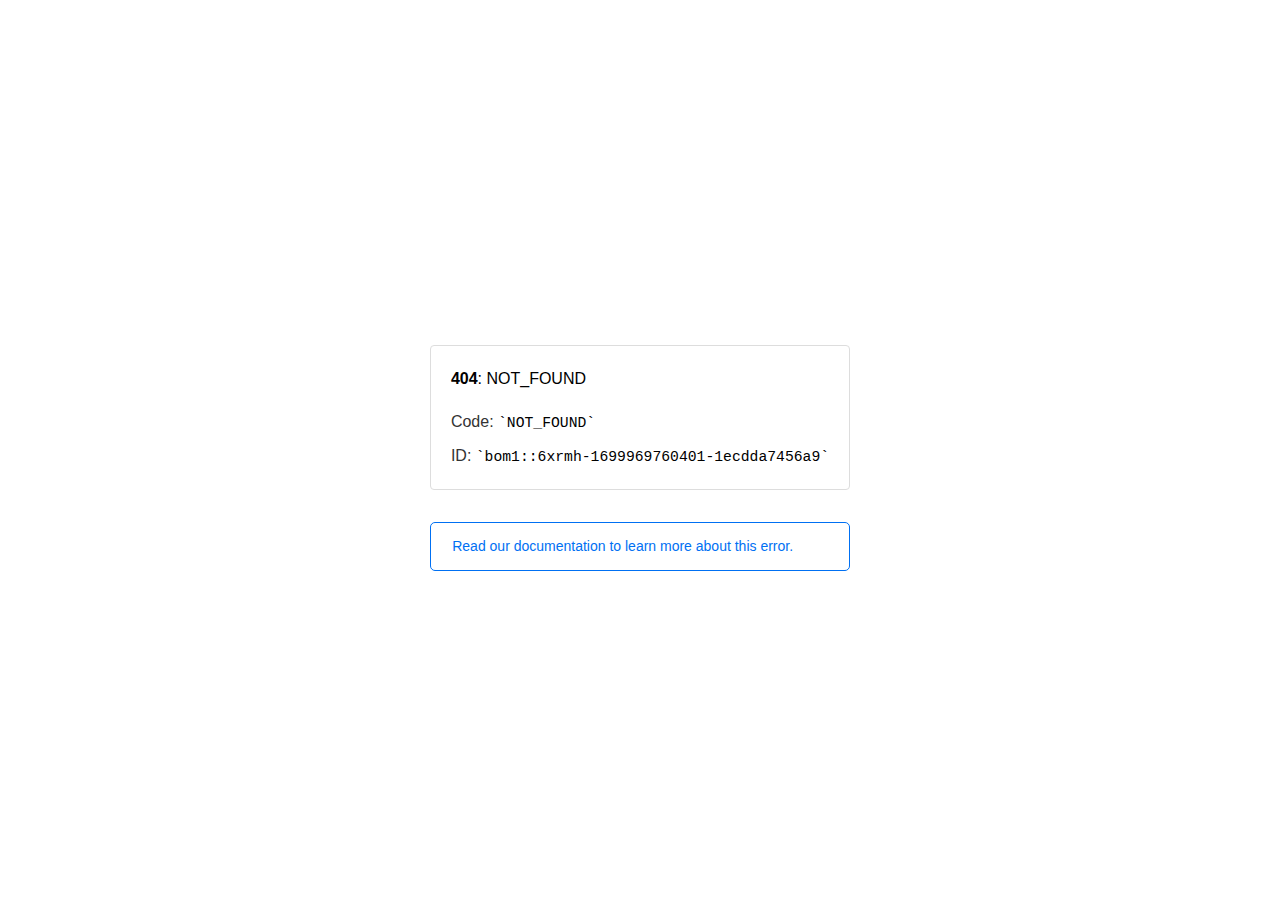
<file: fonts/fa-duotone-900.html>
<!doctype html><html lang=en><meta charset=utf-8><meta name=viewport content="width=device-width,initial-scale=1"><meta name=theme-color content=#000><title>404: NOT_FOUND</title><style>html{font-size:62.5%;box-sizing:border-box;height:-webkit-fill-available}*,::after,::before{box-sizing:inherit}body{font-family:sf pro text,sf pro icons,helvetica neue,helvetica,arial,sans-serif;font-size:1.6rem;line-height:1.65;word-break:break-word;font-kerning:auto;font-variant:normal;-webkit-font-smoothing:antialiased;-moz-osx-font-smoothing:grayscale;text-rendering:optimizeLegibility;hyphens:auto;height:100vh;height:-webkit-fill-available;max-height:100vh;max-height:-webkit-fill-available;margin:0}::selection{background:#79ffe1}::-moz-selection{background:#79ffe1}a{cursor:pointer;color:#0070f3;text-decoration:none;transition:all .2s ease;border-bottom:1px solid #0000}a:hover{border-bottom:1px solid #0070f3}ul{padding:0;margin-left:1.5em;list-style-type:none}li{margin-bottom:10px}ul li:before{content:'\02013'}li:before{display:inline-block;color:#ccc;position:absolute;margin-left:-18px;transition:color .2s ease}code{font-family:Menlo,Monaco,Lucida Console,Liberation Mono,DejaVu Sans Mono,Bitstream Vera Sans Mono,Courier New,monospace,serif;font-size:.92em}code:after,code:before{content:'`'}.container{display:flex;justify-content:center;flex-direction:column;min-height:100%}main{max-width:80rem;padding:4rem 6rem;margin:auto}ul{margin-bottom:32px}.error-title{font-size:2rem;padding-left:22px;line-height:1.5;margin-bottom:24px}.error-title-guilty{border-left:2px solid #ed367f}.error-title-innocent{border-left:2px solid #59b89c}main p{color:#333}.devinfo-container{border:1px solid #ddd;border-radius:4px;padding:2rem;display:flex;flex-direction:column;margin-bottom:32px}.error-code{margin:0;font-size:1.6rem;color:#000;margin-bottom:1.6rem}.devinfo-line{color:#333}.devinfo-line code,code,li{color:#000}.devinfo-line:not(:last-child){margin-bottom:8px}.docs-link,.contact-link{font-weight:500}header,footer,footer a{display:flex;justify-content:center;align-items:center}header,footer{min-height:100px;height:100px}header{border-bottom:1px solid #eaeaea}header h1{font-size:1.8rem;margin:0;font-weight:500}header p{font-size:1.3rem;margin:0;font-weight:500}.header-item{display:flex;padding:0 2rem;margin:2rem 0;text-decoration:line-through;color:#999}.header-item.active{color:#ff0080;text-decoration:none}.header-item.first{border-right:1px solid #eaeaea}.header-item-content{display:flex;flex-direction:column}.header-item-icon{margin-right:1rem;margin-top:.6rem}footer{border-top:1px solid #eaeaea}footer a{color:#000}footer a:hover{border-bottom-color:#0000}footer svg{margin-left:.8rem}.note{padding:8pt 16pt;border-radius:5px;border:1px solid #0070f3;font-size:14px;line-height:1.8;color:#0070f3}@media(max-width:500px){.devinfo-container .devinfo-line code{margin-top:.4rem}.devinfo-container .devinfo-line:not(:last-child){margin-bottom:1.6rem}.devinfo-container{margin-bottom:0}header{flex-direction:column;height:auto;min-height:auto;align-items:flex-start}.header-item.first{border-right:none;margin-bottom:0}main{padding:1rem 2rem}body{font-size:1.4rem;line-height:1.55}footer{display:none}.note{margin-top:16px}}</style><div class=container><main><p class=devinfo-container><span class=error-code><strong>404</strong>: NOT_FOUND</span>
<span class=devinfo-line>Code: <code>NOT_FOUND</code></span>
<span class=devinfo-line>ID: <code>bom1::6xrmh-1699969760401-1ecdda7456a9</code></p><a href=https://vercel.com/docs/errors/platform-error-codes#not_found><div class=note>Read our documentation to learn more about this error.</div></a></main></div>
</file>
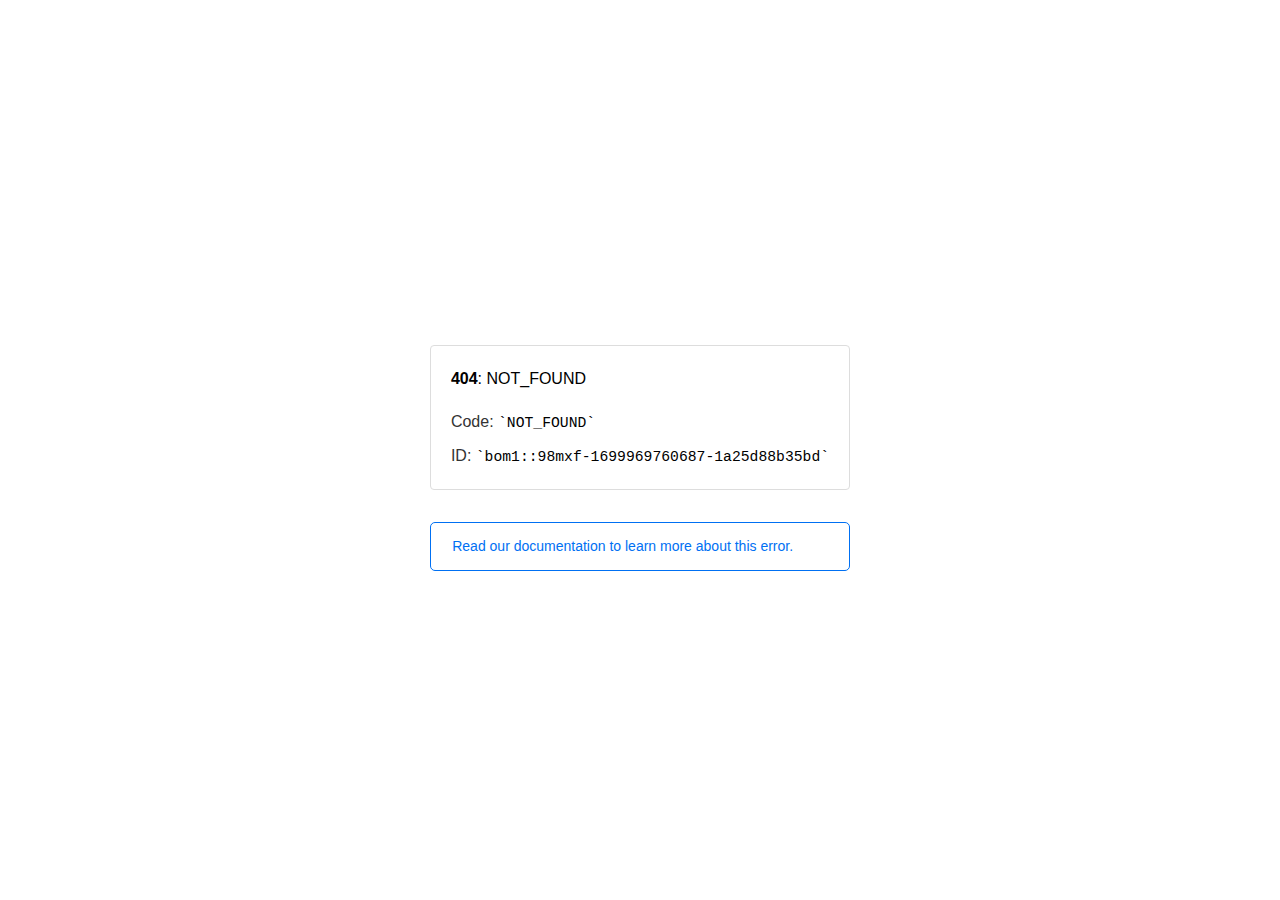
<file: fonts/fa-duotone-901.html>
<!doctype html><html lang=en><meta charset=utf-8><meta name=viewport content="width=device-width,initial-scale=1"><meta name=theme-color content=#000><title>404: NOT_FOUND</title><style>html{font-size:62.5%;box-sizing:border-box;height:-webkit-fill-available}*,::after,::before{box-sizing:inherit}body{font-family:sf pro text,sf pro icons,helvetica neue,helvetica,arial,sans-serif;font-size:1.6rem;line-height:1.65;word-break:break-word;font-kerning:auto;font-variant:normal;-webkit-font-smoothing:antialiased;-moz-osx-font-smoothing:grayscale;text-rendering:optimizeLegibility;hyphens:auto;height:100vh;height:-webkit-fill-available;max-height:100vh;max-height:-webkit-fill-available;margin:0}::selection{background:#79ffe1}::-moz-selection{background:#79ffe1}a{cursor:pointer;color:#0070f3;text-decoration:none;transition:all .2s ease;border-bottom:1px solid #0000}a:hover{border-bottom:1px solid #0070f3}ul{padding:0;margin-left:1.5em;list-style-type:none}li{margin-bottom:10px}ul li:before{content:'\02013'}li:before{display:inline-block;color:#ccc;position:absolute;margin-left:-18px;transition:color .2s ease}code{font-family:Menlo,Monaco,Lucida Console,Liberation Mono,DejaVu Sans Mono,Bitstream Vera Sans Mono,Courier New,monospace,serif;font-size:.92em}code:after,code:before{content:'`'}.container{display:flex;justify-content:center;flex-direction:column;min-height:100%}main{max-width:80rem;padding:4rem 6rem;margin:auto}ul{margin-bottom:32px}.error-title{font-size:2rem;padding-left:22px;line-height:1.5;margin-bottom:24px}.error-title-guilty{border-left:2px solid #ed367f}.error-title-innocent{border-left:2px solid #59b89c}main p{color:#333}.devinfo-container{border:1px solid #ddd;border-radius:4px;padding:2rem;display:flex;flex-direction:column;margin-bottom:32px}.error-code{margin:0;font-size:1.6rem;color:#000;margin-bottom:1.6rem}.devinfo-line{color:#333}.devinfo-line code,code,li{color:#000}.devinfo-line:not(:last-child){margin-bottom:8px}.docs-link,.contact-link{font-weight:500}header,footer,footer a{display:flex;justify-content:center;align-items:center}header,footer{min-height:100px;height:100px}header{border-bottom:1px solid #eaeaea}header h1{font-size:1.8rem;margin:0;font-weight:500}header p{font-size:1.3rem;margin:0;font-weight:500}.header-item{display:flex;padding:0 2rem;margin:2rem 0;text-decoration:line-through;color:#999}.header-item.active{color:#ff0080;text-decoration:none}.header-item.first{border-right:1px solid #eaeaea}.header-item-content{display:flex;flex-direction:column}.header-item-icon{margin-right:1rem;margin-top:.6rem}footer{border-top:1px solid #eaeaea}footer a{color:#000}footer a:hover{border-bottom-color:#0000}footer svg{margin-left:.8rem}.note{padding:8pt 16pt;border-radius:5px;border:1px solid #0070f3;font-size:14px;line-height:1.8;color:#0070f3}@media(max-width:500px){.devinfo-container .devinfo-line code{margin-top:.4rem}.devinfo-container .devinfo-line:not(:last-child){margin-bottom:1.6rem}.devinfo-container{margin-bottom:0}header{flex-direction:column;height:auto;min-height:auto;align-items:flex-start}.header-item.first{border-right:none;margin-bottom:0}main{padding:1rem 2rem}body{font-size:1.4rem;line-height:1.55}footer{display:none}.note{margin-top:16px}}</style><div class=container><main><p class=devinfo-container><span class=error-code><strong>404</strong>: NOT_FOUND</span>
<span class=devinfo-line>Code: <code>NOT_FOUND</code></span>
<span class=devinfo-line>ID: <code>bom1::98mxf-1699969760687-1a25d88b35bd</code></p><a href=https://vercel.com/docs/errors/platform-error-codes#not_found><div class=note>Read our documentation to learn more about this error.</div></a></main></div>
</file>
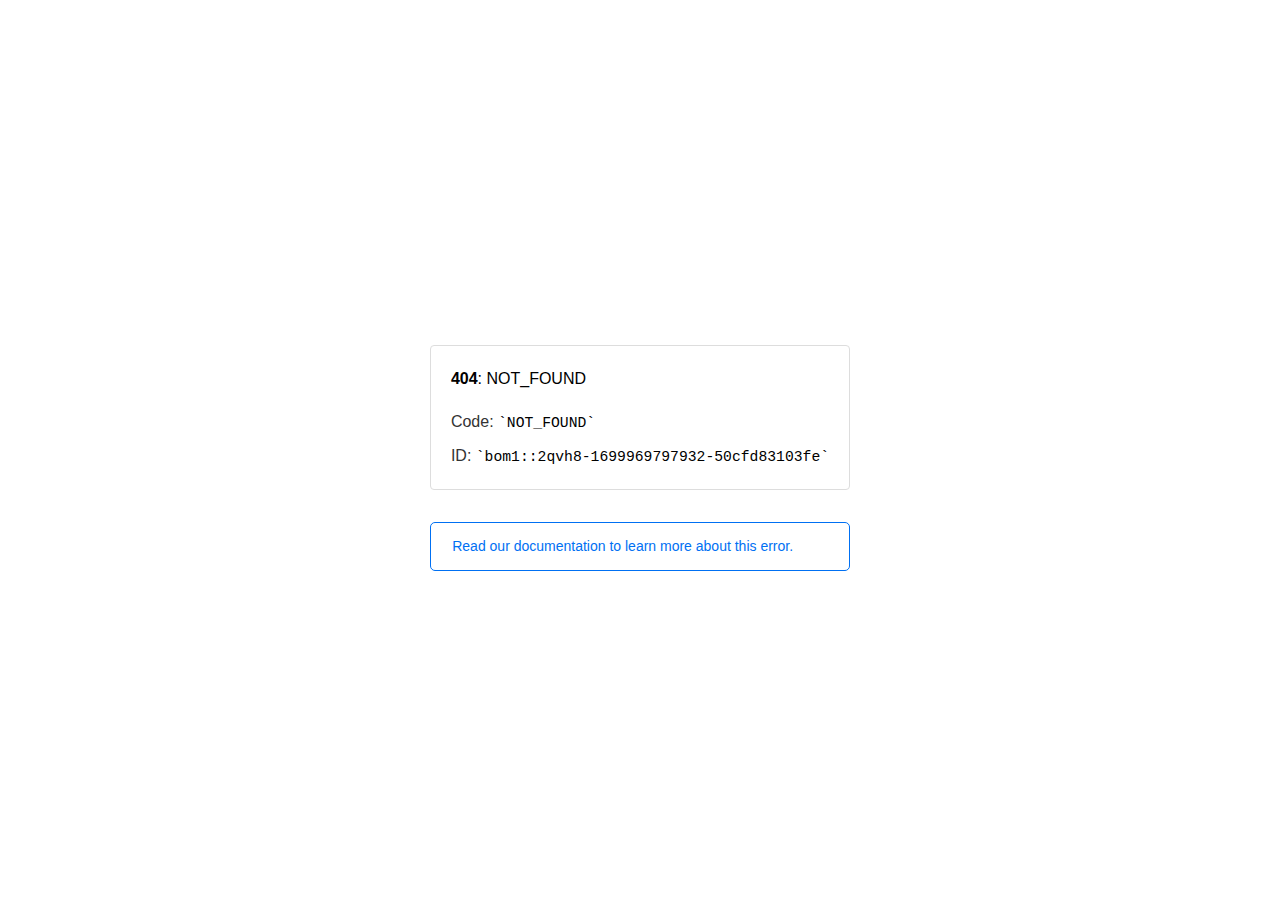
<file: images/skills_shape.html>
<!doctype html><html lang=en><meta charset=utf-8><meta name=viewport content="width=device-width,initial-scale=1"><meta name=theme-color content=#000><title>404: NOT_FOUND</title><style>html{font-size:62.5%;box-sizing:border-box;height:-webkit-fill-available}*,::after,::before{box-sizing:inherit}body{font-family:sf pro text,sf pro icons,helvetica neue,helvetica,arial,sans-serif;font-size:1.6rem;line-height:1.65;word-break:break-word;font-kerning:auto;font-variant:normal;-webkit-font-smoothing:antialiased;-moz-osx-font-smoothing:grayscale;text-rendering:optimizeLegibility;hyphens:auto;height:100vh;height:-webkit-fill-available;max-height:100vh;max-height:-webkit-fill-available;margin:0}::selection{background:#79ffe1}::-moz-selection{background:#79ffe1}a{cursor:pointer;color:#0070f3;text-decoration:none;transition:all .2s ease;border-bottom:1px solid #0000}a:hover{border-bottom:1px solid #0070f3}ul{padding:0;margin-left:1.5em;list-style-type:none}li{margin-bottom:10px}ul li:before{content:'\02013'}li:before{display:inline-block;color:#ccc;position:absolute;margin-left:-18px;transition:color .2s ease}code{font-family:Menlo,Monaco,Lucida Console,Liberation Mono,DejaVu Sans Mono,Bitstream Vera Sans Mono,Courier New,monospace,serif;font-size:.92em}code:after,code:before{content:'`'}.container{display:flex;justify-content:center;flex-direction:column;min-height:100%}main{max-width:80rem;padding:4rem 6rem;margin:auto}ul{margin-bottom:32px}.error-title{font-size:2rem;padding-left:22px;line-height:1.5;margin-bottom:24px}.error-title-guilty{border-left:2px solid #ed367f}.error-title-innocent{border-left:2px solid #59b89c}main p{color:#333}.devinfo-container{border:1px solid #ddd;border-radius:4px;padding:2rem;display:flex;flex-direction:column;margin-bottom:32px}.error-code{margin:0;font-size:1.6rem;color:#000;margin-bottom:1.6rem}.devinfo-line{color:#333}.devinfo-line code,code,li{color:#000}.devinfo-line:not(:last-child){margin-bottom:8px}.docs-link,.contact-link{font-weight:500}header,footer,footer a{display:flex;justify-content:center;align-items:center}header,footer{min-height:100px;height:100px}header{border-bottom:1px solid #eaeaea}header h1{font-size:1.8rem;margin:0;font-weight:500}header p{font-size:1.3rem;margin:0;font-weight:500}.header-item{display:flex;padding:0 2rem;margin:2rem 0;text-decoration:line-through;color:#999}.header-item.active{color:#ff0080;text-decoration:none}.header-item.first{border-right:1px solid #eaeaea}.header-item-content{display:flex;flex-direction:column}.header-item-icon{margin-right:1rem;margin-top:.6rem}footer{border-top:1px solid #eaeaea}footer a{color:#000}footer a:hover{border-bottom-color:#0000}footer svg{margin-left:.8rem}.note{padding:8pt 16pt;border-radius:5px;border:1px solid #0070f3;font-size:14px;line-height:1.8;color:#0070f3}@media(max-width:500px){.devinfo-container .devinfo-line code{margin-top:.4rem}.devinfo-container .devinfo-line:not(:last-child){margin-bottom:1.6rem}.devinfo-container{margin-bottom:0}header{flex-direction:column;height:auto;min-height:auto;align-items:flex-start}.header-item.first{border-right:none;margin-bottom:0}main{padding:1rem 2rem}body{font-size:1.4rem;line-height:1.55}footer{display:none}.note{margin-top:16px}}</style><div class=container><main><p class=devinfo-container><span class=error-code><strong>404</strong>: NOT_FOUND</span>
<span class=devinfo-line>Code: <code>NOT_FOUND</code></span>
<span class=devinfo-line>ID: <code>bom1::2qvh8-1699969797932-50cfd83103fe</code></p><a href=https://vercel.com/docs/errors/platform-error-codes#not_found><div class=note>Read our documentation to learn more about this error.</div></a></main></div>
</file>
